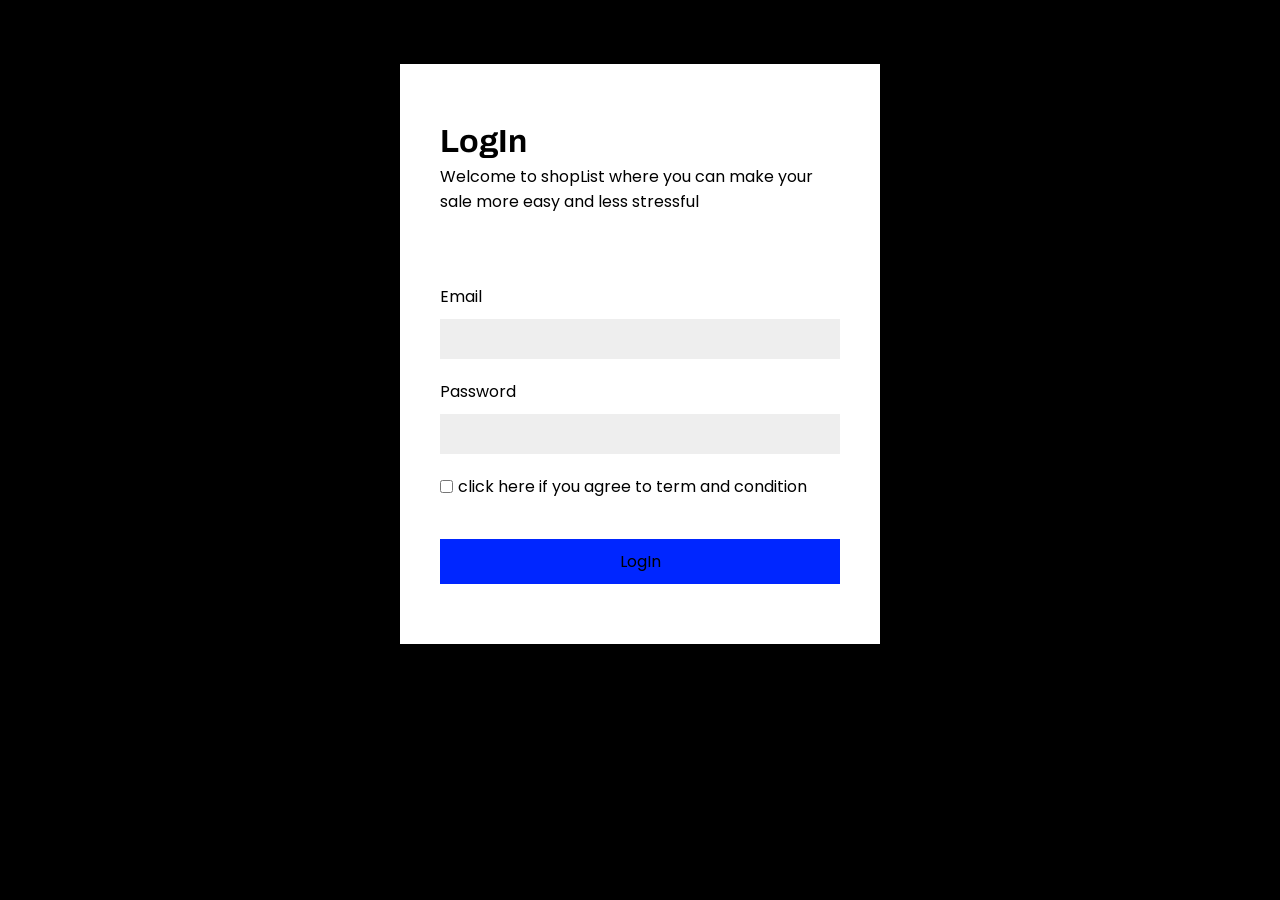
<file: index.html>
<!DOCTYPE html>
<html lang="en">
  <head>
    <meta charset="UTF-8" />
    <meta name="viewport" content="width=device-width, initial-scale=1.0" />
    <link rel="preconnect" href="https://fonts.googleapis.com" />
    <link rel="preconnect" href="https://fonts.gstatic.com" crossorigin />
    <link rel="preconnect" href="https://fonts.googleapis.com" />
    <link rel="preconnect" href="https://fonts.gstatic.com" crossorigin />
    <link rel="preconnect" href="https://fonts.googleapis.com" />
    <link rel="preconnect" href="https://fonts.gstatic.com" crossorigin />
    <link
      href="https://fonts.googleapis.com/css2?family=Archivo:ital,wght@0,100..900;1,100..900&family=Lato:ital,wght@0,100;0,300;0,400;0,700;0,900;1,100;1,300;1,400;1,700;1,900&family=Poppins:ital,wght@0,100;0,200;0,300;0,400;0,500;0,600;0,700;0,800;0,900;1,100;1,200;1,300;1,400;1,500;1,600;1,700;1,800;1,900&family=Urbanist:ital,wght@0,100..900;1,100..900&display=swap"
      rel="stylesheet"
    />
    <link rel="stylesheet" href="login.css" />
    <title>Login page</title>
  </head>
  <body>
    <div class="login-container">
      <h1>LogIn</h1>
      <p>
        Welcome to shopList where you can make your sale more easy and less
        stressful
      </p>
      <div class="form">
        <label> Email</label>
        <input type="email" name="" class="input" />
        <label>Password</label>
        <input type="password" class="input" />
        <span
          ><input type="checkbox" name="" id="" />
          <label>click here if you agree to term and condition</label></span
        >

        <a href="home.html" class="btn">LogIn</a>
      </div>
    </div>
  </body>
</html>
</file>
<file: login.css>
*{
    padding: 0;
    margin: 0;
    box-sizing: border-box;
}
body {
    background: #000;
    margin: auto;
    justify-content: center;
    font-family: "Poppins", serif;
}
h1 {
    margin-bottom: 5px;
    font-family: "Archivo", sans-serif;
}

.login-container {
    width: 30rem;
    padding: 60px 40px;
    display: flex;
    flex-direction: column;
    margin: 5% auto;
    justify-content: center;
    background: rgb(255, 255, 255);
}
.form {
    display: flex;
    flex-direction: column;
    justify-content: center;
    margin-top: 70px;
}
.input {
    height: 2.5rem;
    padding: 5px 20px;
    margin-top: 10px;
    margin-bottom: 20px;
    outline: none;
    border: none;
    background: #eeeeee;
}
span {
    display: flex;
    gap: 5px;
    margin-bottom: 40px;
}
span input {
    outline: none;
    border: none;
    background: #e3e3e3;
}
.btn {
    width: 100%;
    text-decoration: none;
    padding: 10px;
    background: #0026ff;
    text-align: center;
    color: #000;

}

@media screen and (max-width: 700px) {
    body .login-container {
        width: 100%;
        height: 100vh;
        margin: 0;
        padding: 60px 40px;
    }
    h1 {
        font-size: 2rem;
        margin-bottom: 35px;
        font-family: "Archivo", sans-serif;

    }
    .input {
        margin-bottom: 40px;
    }
}
</file>
